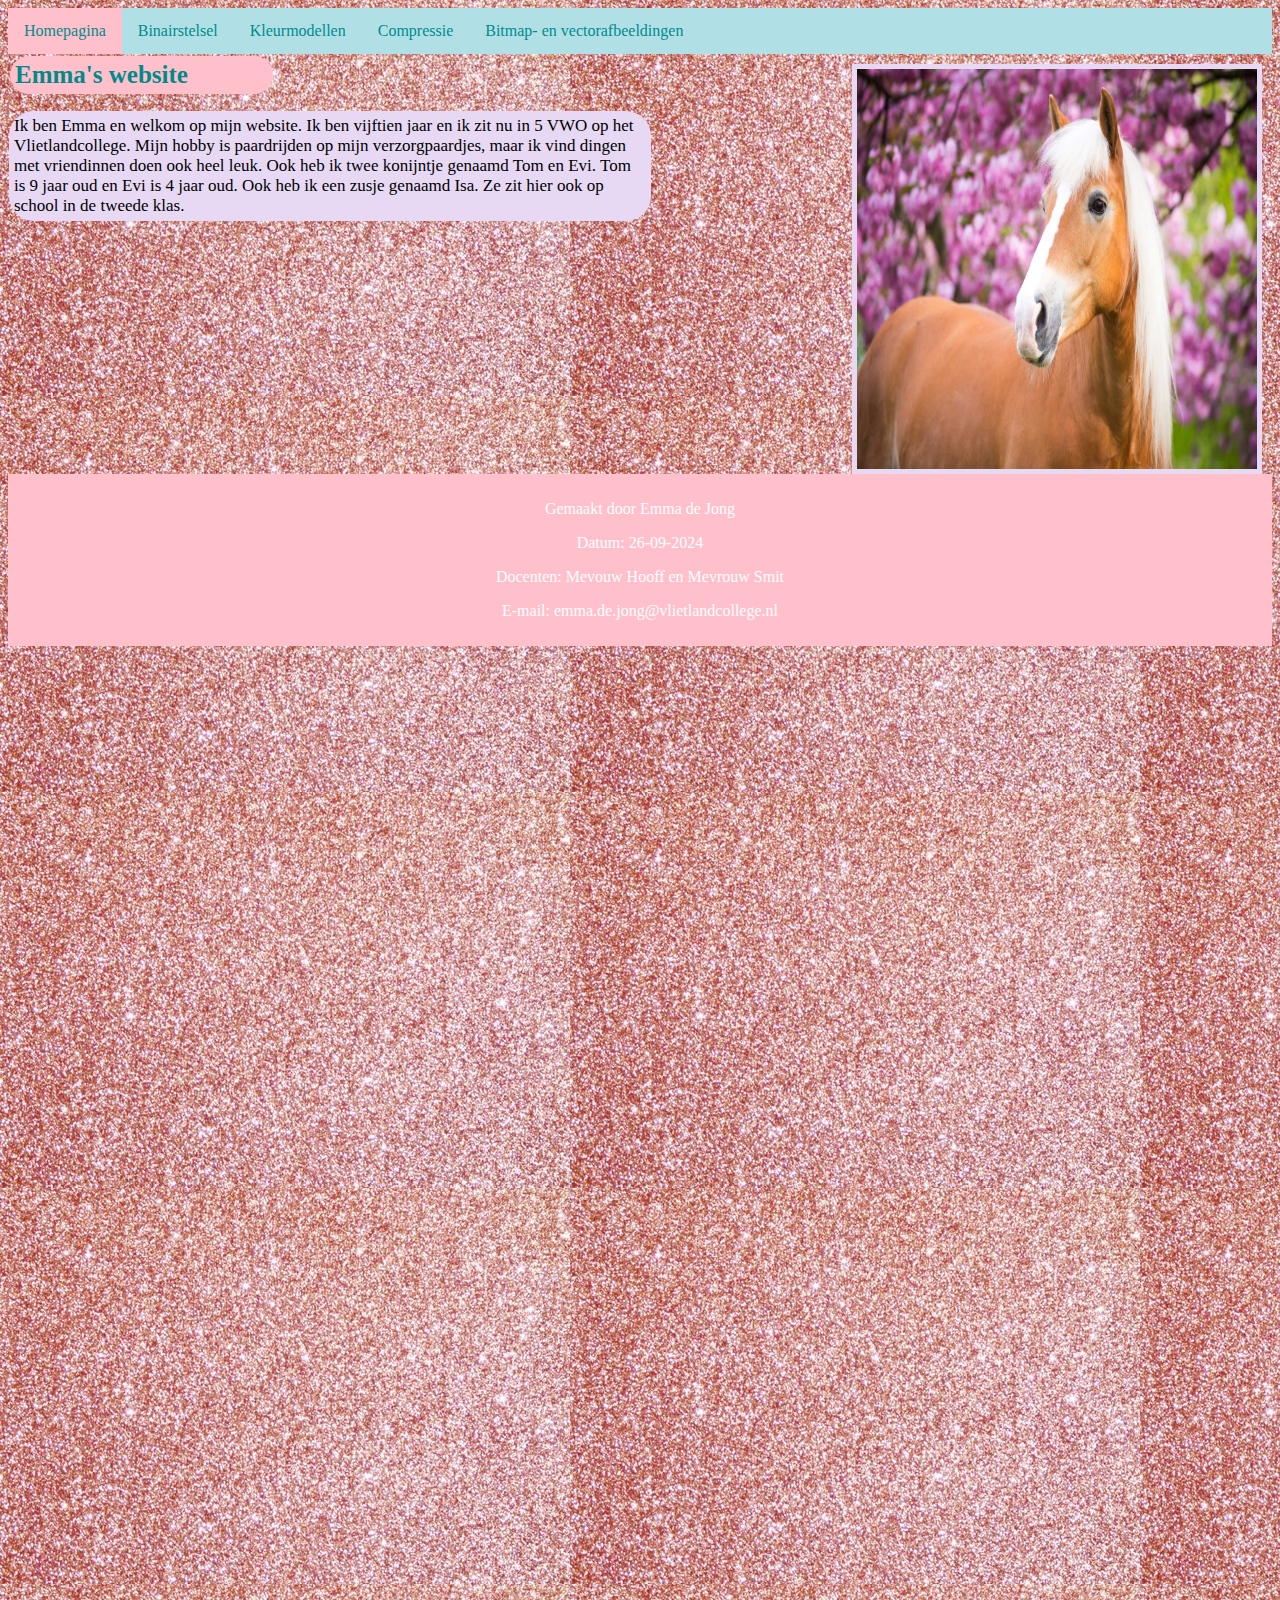
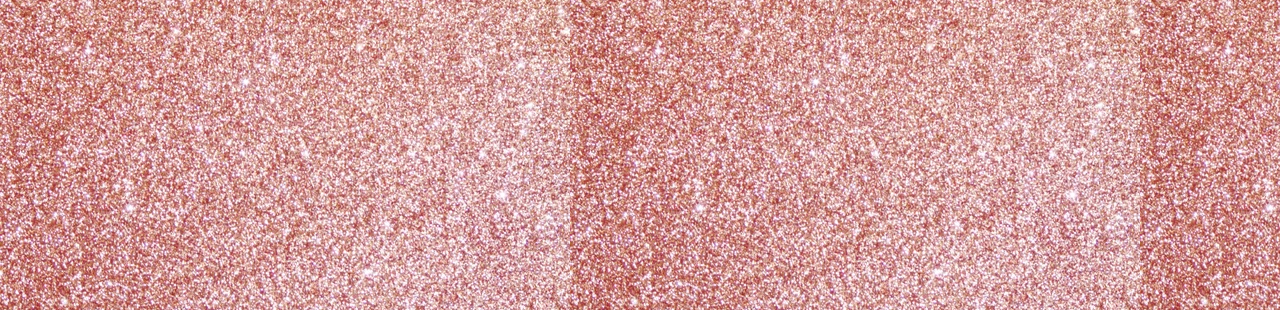
<file: index.html>
<!DOCTYPE html> <!--Dit is de homepagina van mijn website-->
<html>
<head>
    <title>Emma's website</title> <!--Dit is de titel van mijn website-->
    <link rel="stylesheet" href="opmaak.css"> <!--Dit is de link naar mijn css-->
</head>
<body> <!--Dit is de body van mijn website-->

    <ul> <!--Dit zijn de links naar mijn verschillende pagina's-->
        <li><a class="active" href="index.html">Homepagina</a> </li>
        <li><a href="html/binairstelsel.html">Binairstelsel</a> </li>
        <li><a href="html/kleurmodellen.html">Kleurmodellen</a> </li>
        <li><a href="html/compressie.html">Compressie</a> </li>
        <li><a href="html/Bitmap- en vectorafbeeldingen.html">Bitmap- en vectorafbeeldingen</a> </li>
    </ul>

    <img class="Paardje" src="Plaatjes/paard.jpg" alt="Afbeelding niet beschikbaar" width="400" height="400"> <!--Dit is het plaatje van een paard op mijn homepagina-->

    <h1 class="Kopjes">
        Emma's website
    </h1>

    <p class="Home"> <!--Dit is de tekst op mijn homepagina-->
        Ik ben Emma en welkom op mijn website. Ik ben vijftien jaar en ik zit nu in 5 VWO op het
        Vlietlandcollege. Mijn hobby is paardrijden op mijn verzorgpaardjes, maar ik vind dingen 
        met vriendinnen doen ook heel leuk. Ook heb ik twee konijntje genaamd Tom en Evi. Tom is 9 
        jaar oud en Evi is 4 jaar oud. Ook heb ik een zusje genaamd Isa. Ze zit hier ook op school in 
        de tweede klas. 
    </p>

    <div class="clearfix"></div>
  
  <div class="footer"> <!--Dit is de footer van mijn website-->
    <p>Gemaakt door Emma de Jong</p>
    <p>Datum: 26-09-2024</p>
    <p>Docenten: Mevouw Hooff en Mevrouw Smit</p>
    <p>E-mail: emma.de.jong@vlietlandcollege.nl</p>
  </div>

</body>   
</html>
</file>
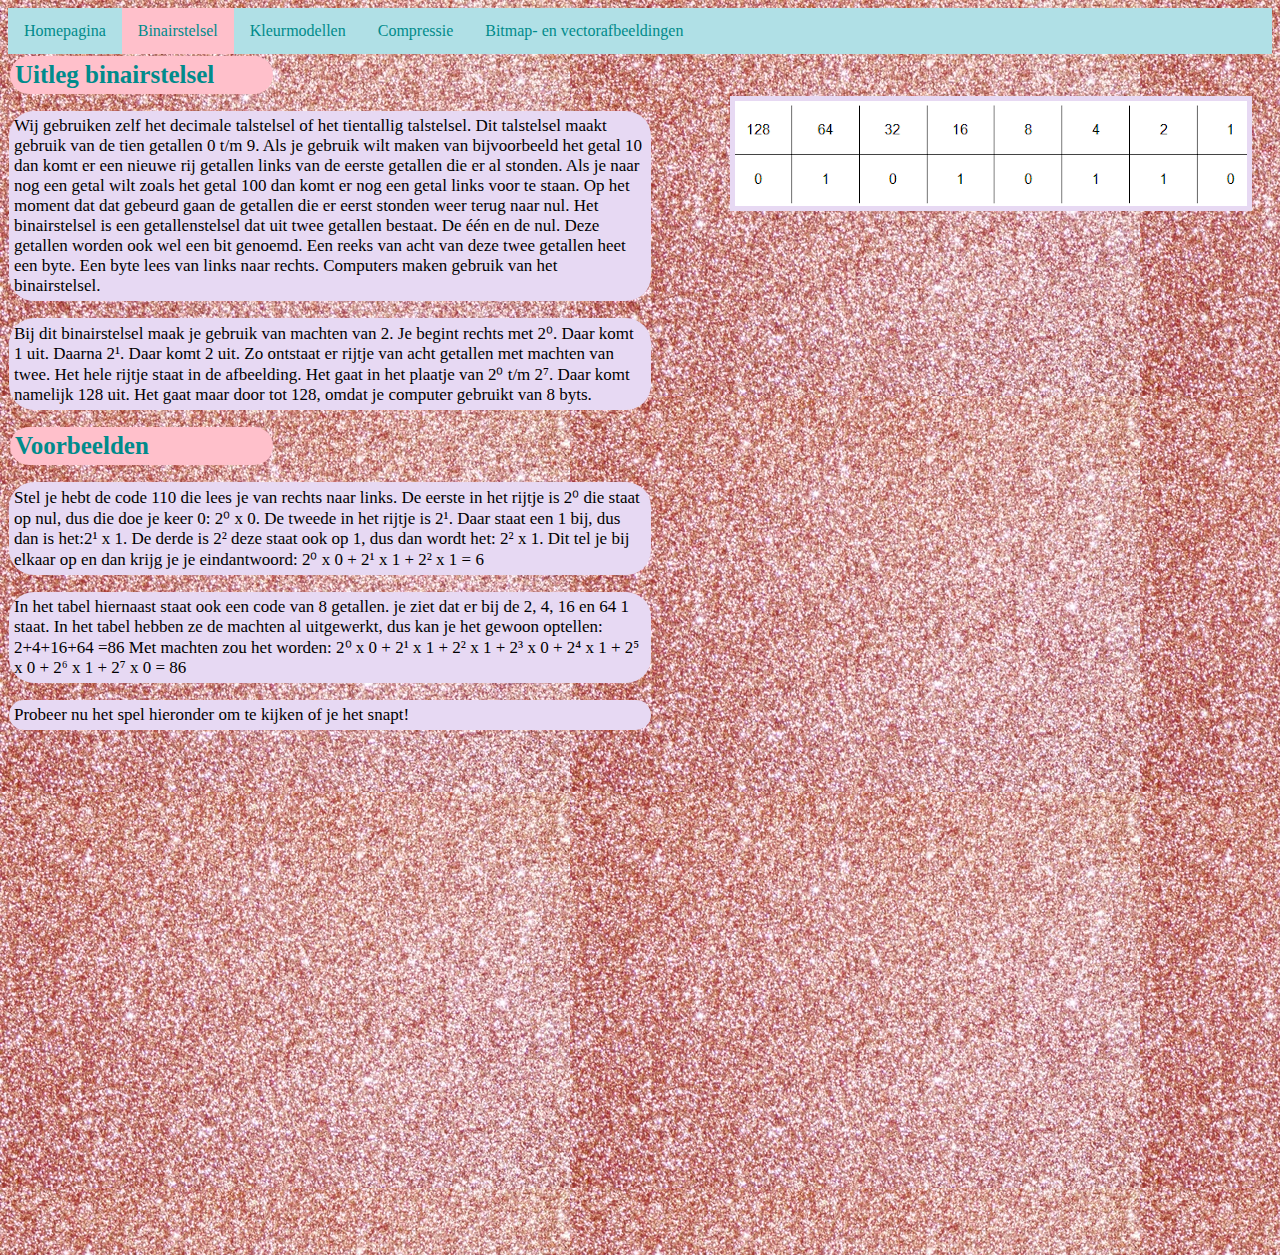
<file: binairstelsel.html>
<!DOCTYPE html> <!--Dit is de homepagina van mijn website-->
<html>
<head>
    <title>Emma's pagina</title>  <!--Dit is de titel van mijn website-->
    <link rel="stylesheet" href="opmaak.css"> <!--Dit is de link naar mijn css-->
</head>
<body> <!--Dit is de body van mijn website-->

    <ul> <!--Dit zijn de links naar mijn verschillende pagina's-->
      <li><a href="index.html">Homepagina</a> </li>
      <li><a class="active" href="binairstelsel.html">Binairstelsel</a> </li>
      <li><a href="kleurmodellen.html">Kleurmodellen</a> </li>
      <li><a href="compressie.html">Compressie</a> </li>
      <li><a href="Bitmap- en vectorafbeeldingen.html">Bitmap- en vectorafbeeldingen</a> </li>
  </ul>

  <h1 class="Kopjes">Uitleg binairstelsel</h1>
 
  <img class="Afbeeldingbinairstelsel" src="Binairstelsel.png" alt="Afbeelding niet beschikbaar" > <!--Dit is de afbeelding over het biairstelsel-->
  
  <p class="Binairstelsel1"> <!--Dit is de tekst met uitleg over het binairstelsel-->
   Wij gebruiken zelf het decimale talstelsel of het tientallig talstelsel. Dit talstelsel maakt
   gebruik van de tien getallen 0 t/m 9. Als je gebruik wilt maken van bijvoorbeeld het getal 10 
   dan komt er een nieuwe rij getallen links van de eerste getallen die er al stonden. Als je naar 
   nog een getal wilt zoals het getal 100 dan komt er nog een getal links voor te staan. Op het moment
   dat dat gebeurd gaan de getallen die er eerst stonden weer terug naar nul. 

   Het binairstelsel is een getallenstelsel dat uit twee getallen bestaat. De één en de nul.
   Deze getallen worden ook wel een bit genoemd. Een reeks van acht van deze twee getallen heet een 
   byte. Een byte lees van links naar rechts. Computers maken gebruik van het binairstelsel.
  </p>

  <p class="Binairstelsel3">
    Bij dit binairstelsel maak je gebruik van machten van 2. Je begint rechts met 2⁰. 
    Daar komt 1 uit. Daarna 2¹. Daar komt 2 uit. Zo ontstaat er rijtje van acht getallen
    met machten van twee. Het hele rijtje staat in de afbeelding. Het gaat in het plaatje van 2⁰ 
    t/m 2⁷. Daar komt namelijk 128 uit. Het gaat maar door tot 128, omdat je computer gebruikt van
    8 byts. 

  </p>

  <h1 class="Kopjes">Voorbeelden</h1>
  <p class="Binairstelsel4">
    Stel je hebt de code 110 die lees je van rechts naar links. De eerste in het rijtje
    is 2⁰ die staat op nul, dus die doe je keer 0: 2⁰ x 0. De tweede in het rijtje is 2¹. Daar staat 
    een 1 bij, dus dan is het:2¹ x 1. De derde is 2² deze staat ook op 1, dus dan wordt het: 
    2² x 1. Dit tel je bij elkaar op en dan krijg je je eindantwoord: 2⁰ x 0 + 2¹ x 1 + 2² x 1 = 6 
  </p>

  
  <p class="Binairstelsel5">
    In het tabel hiernaast staat ook een code van 8 getallen. je ziet dat er bij de 2, 4, 16 en 64 
    1 staat. In het tabel hebben ze de machten al uitgewerkt, dus kan je het gewoon optellen:
    2+4+16+64 =86
    Met machten zou het worden:
    2⁰ x 0 + 2¹ x 1 + 2² x 1 + 2³ x 0 + 2⁴ x 1 + 2⁵ x 0 + 2⁶ x 1 + 2⁷ x 0 = 86
  </p>
  

  <p class="Binairstelsel2">
    Probeer nu het spel hieronder om te kijken of je het snapt!
  </p>

  <iframe class="Spelletje" src="https://games.penjee.com/binary-bonanza/game.php" width="1000" height="500" frameborder="no" scrolling="no" ></iframe> <!--Dit is een spelletje-->

</body>   
</html>
</file>
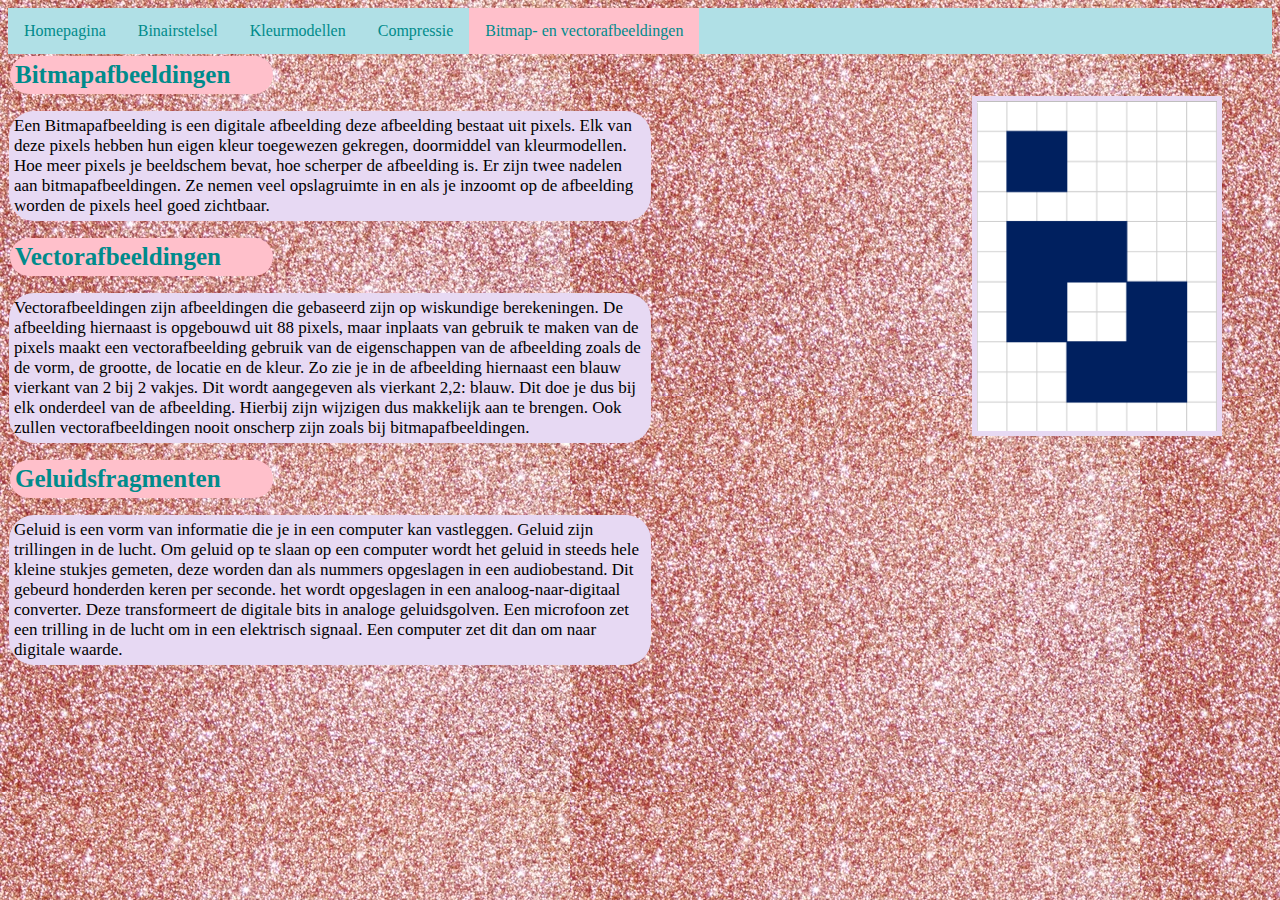
<file: Bitmap- en vectorafbeeldingen.html>
<!DOCTYPE html> <!--Dit is de homepagina van mijn website-->
<html>
<head>
    <title>Emma's pagina</title> <!--Dit is de titel van mijn website-->
    <link rel="stylesheet" href="opmaak.css"> <!--Dit is de link naar mijn css-->
</head>
<body> <!--Dit is de body van mijn website-->

    <ul> <!--Dit zijn de links naar mijn verschillende pagina's-->
      <li><a href="index.html">Homepagina</a> </li>
      <li><a href="binairstelsel.html">Binairstelsel</a> </li>
      <li><a href="kleurmodellen.html">Kleurmodellen</a> </li>
      <li><a href="compressie.html">Compressie</a> </li>
      <li><a class="active" href="Bitmap- en vectorafbeeldingen.html">Bitmap- en vectorafbeeldingen</a> </li>
  </ul>

  <h1 class="Kopjes">
    Bitmapafbeeldingen
  </h1>

  <img class="Vectorafbeelding" src="Vectortjes.png" alt="Afbeelding niet beschikbaar" > <!--Dit is de afbeelding over vectorafbeeldingen-->
  

  <p class="Bitmapjes"> <!--Dit is de tekst over Bitmap en Vectorafbeeldingen-->
    Een Bitmapafbeelding is een digitale afbeelding deze afbeelding bestaat uit pixels. Elk van deze 
    pixels hebben hun eigen kleur toegewezen gekregen, doormiddel van kleurmodellen. Hoe meer pixels 
    je beeldschem bevat, hoe scherper de afbeelding is. Er zijn twee nadelen aan bitmapafbeeldingen.
    Ze nemen veel opslagruimte in en als je inzoomt op de afbeelding worden de pixels heel goed 
    zichtbaar.
  </p>

  <h1 class="Kopjes">
    Vectorafbeeldingen
  </h1>

  <p class="Bitmapjes2">
    Vectorafbeeldingen zijn afbeeldingen die gebaseerd zijn op wiskundige berekeningen. De afbeelding
    hiernaast is opgebouwd uit 88 pixels, maar inplaats van gebruik te maken van de pixels maakt
    een vectorafbeelding gebruik van de eigenschappen van de afbeelding zoals de de vorm, de grootte,
    de locatie en de kleur. Zo zie je in de afbeelding hiernaast een blauw vierkant van 2 bij 2 
    vakjes. Dit wordt aangegeven als vierkant 2,2: blauw. Dit doe je dus bij elk onderdeel van de 
    afbeelding. Hierbij zijn wijzigen dus makkelijk aan te brengen. Ook zullen vectorafbeeldingen 
    nooit onscherp zijn zoals bij bitmapafbeeldingen. 
  </p>

  <h1 class="Kopjes">
    Geluidsfragmenten
  </h1>

  <p class="Bitmapjes3">
    Geluid is een vorm van informatie die je in een computer kan vastleggen. Geluid zijn trillingen
    in de lucht. Om geluid op te slaan op een computer wordt het geluid in steeds hele kleine stukjes 
    gemeten, deze worden dan als nummers opgeslagen in een audiobestand. Dit gebeurd honderden keren 
    per seconde. het wordt opgeslagen in een analoog-naar-digitaal converter. Deze transformeert de 
    digitale bits in analoge geluidsgolven. Een microfoon zet een trilling in de lucht om in een 
    elektrisch signaal. Een computer zet dit dan om naar digitale waarde. 
  </p>

  </body

</body>   
</html>
</file>
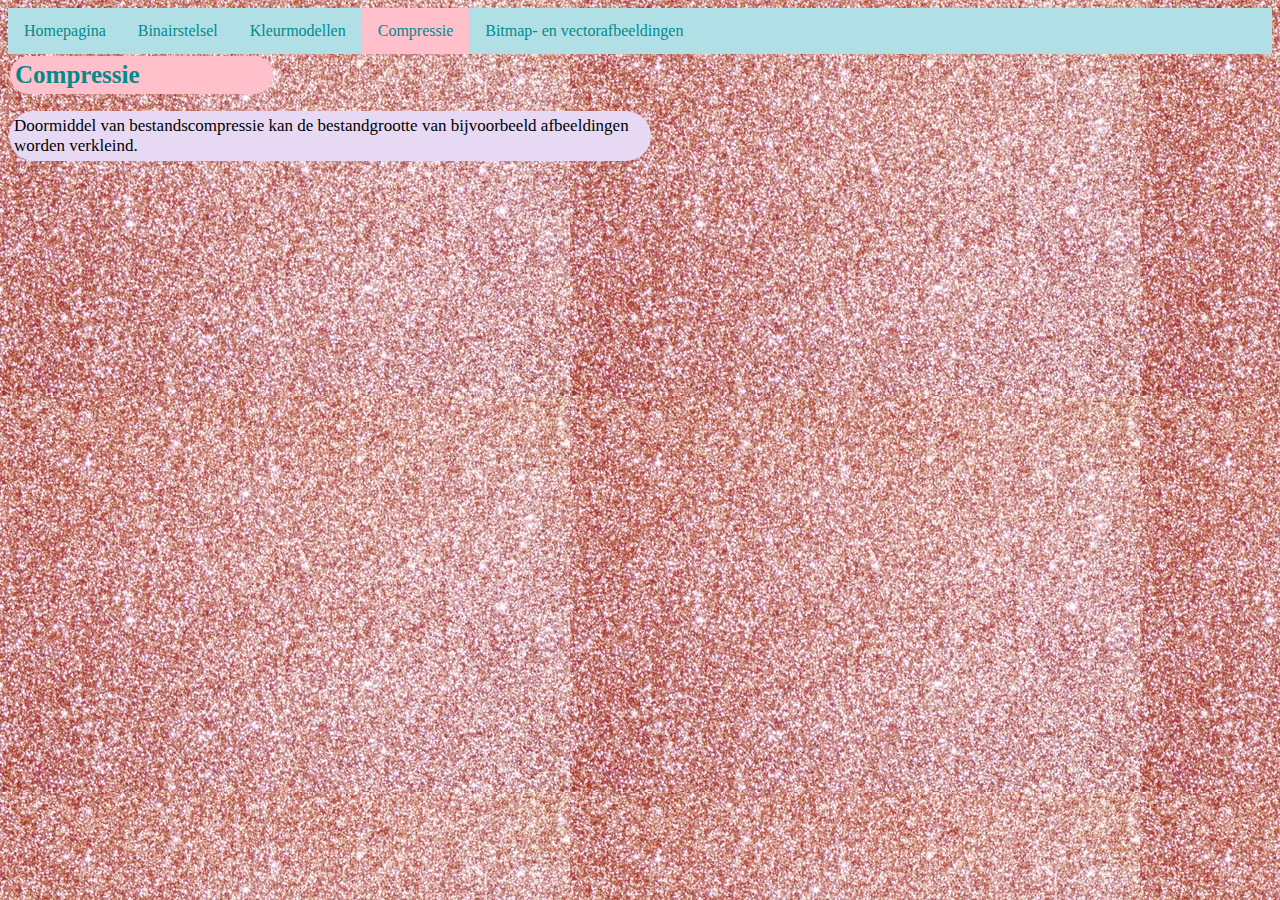
<file: compressie.html>
<!DOCTYPE html> <!--Dit is de homepagina van mijn website-->
<html>
<head>
    <title>Emma's pagina</title> <!--Dit is de titel van mijn website-->
    <link rel="stylesheet" href="opmaak.css"> <!--Dit is de link naar mijn css-->
</head>
<body> <!--Dit is de body van mijn website-->
 
    <ul> <!--Dit zijn de links naar mijn verschillende pagina's-->
      <li><a href="index.html">Homepagina</a> </li>
      <li><a href="binairstelsel.html">Binairstelsel</a> </li>
      <li><a href="kleurmodellen.html">Kleurmodellen</a> </li>
      <li><a class="active" href="compressie.html">Compressie</a> </li>
      <li><a href="Bitmap- en vectorafbeeldingen.html">Bitmap- en vectorafbeeldingen</a> </li>
  </ul>

  <h1 class="Kopjes">
    Compressie
  </h1>
  
  <p Class="Compressie"> <!--Dit is de tekst over compressie-->
    Doormiddel van bestandscompressie kan de bestandgrootte van bijvoorbeeld afbeeldingen worden 
    verkleind. 
  </p>

</body>   
</html>
</file>
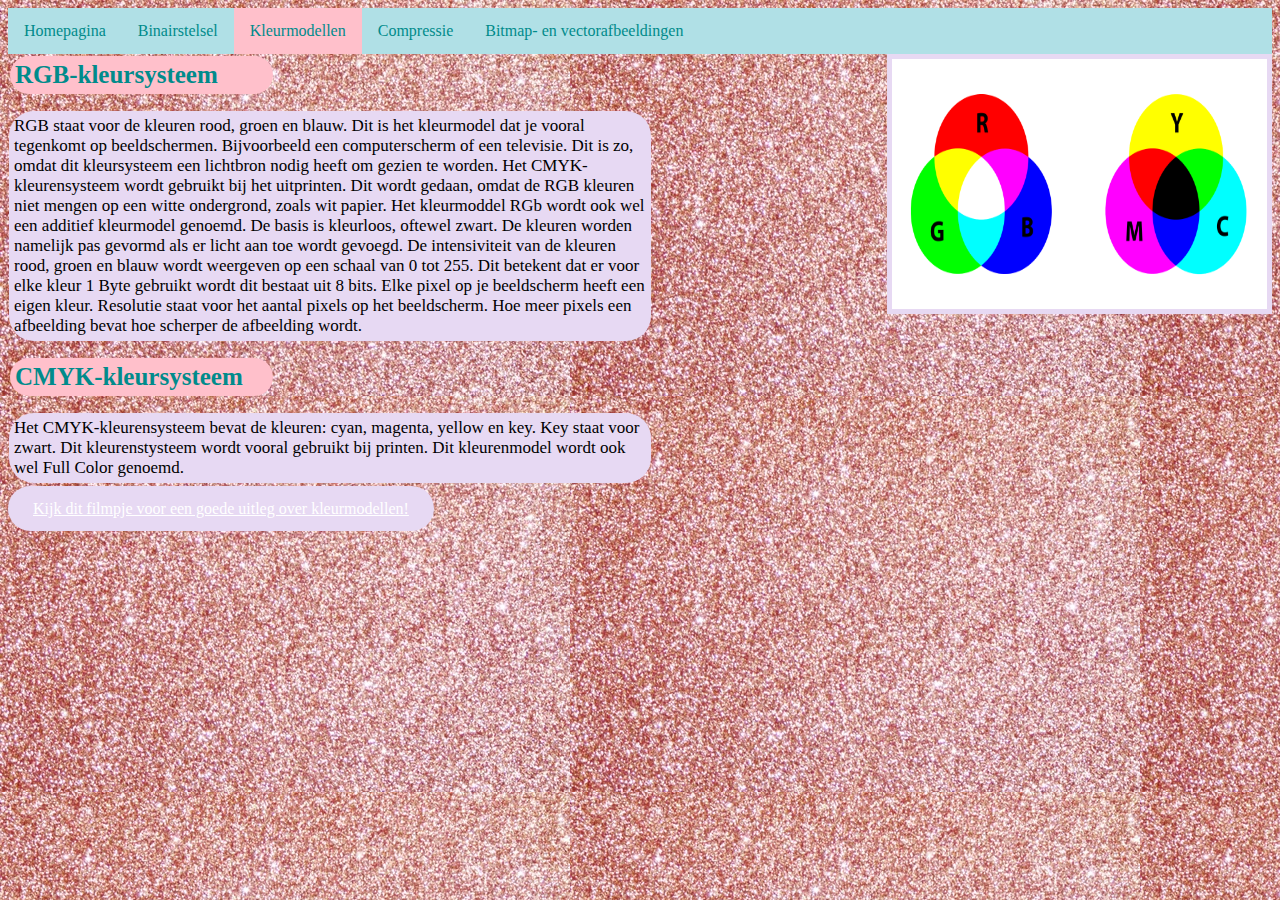
<file: kleurmodellen.html>
<!DOCTYPE html> <!--Dit is de homepagina van mijn website-->
<html>
<head>
    <title>Emma's pagina</title> <!--Dit is de titel van mijn website-->
    <link rel="stylesheet" href="opmaak.css"> <!--Dit is de link naar mijn css-->
</head>
<body> <!--Dit is de body van mijn website-->

    <ul> <!--Dit zijn de links naar mijn verschillende pagina's-->
      <li><a href="index.html">Homepagina</a> </li>
      <li><a href="binairstelsel.html">Binairstelsel</a> </li>
      <li><a class="active" href="kleurmodellen.html">Kleurmodellen</a> </li>
      <li><a href="compressie.html">Compressie</a> </li>
      <li><a href="Bitmap- en vectorafbeeldingen.html">Bitmap- en vectorafbeeldingen</a> </li>
  </ul>


  <img class="Kleurtjes" src="Kleurmodellen.png" alt="afbeelding niet beschikbaar" width="375" height="250"> <!--Dit is het plaatje met de kleurmodellen-->

  <h1 class="Kopjes">RGB-kleursysteem</h1>
  <p class="Kleurmodellen"> <!--Dit is de tekst met uitleg over kleurmodellen-->
  RGB staat voor de kleuren rood, groen en blauw. Dit is het kleurmodel dat je vooral tegenkomt op
  beeldschermen. Bijvoorbeeld een computerscherm of een televisie. Dit is zo, omdat dit kleursysteem
  een lichtbron nodig heeft om gezien te worden. Het CMYK-kleurensysteem wordt gebruikt bij het 
  uitprinten. Dit wordt gedaan, omdat de RGB kleuren niet mengen op een witte ondergrond, zoals 
  wit papier. 
  Het kleurmoddel RGb wordt ook wel een additief kleurmodel genoemd. De basis is kleurloos, oftewel zwart.
  De kleuren worden namelijk pas gevormd als er licht aan toe wordt gevoegd.  
  De intensiviteit van de kleuren rood, groen en blauw wordt weergeven op een schaal van 0 tot 255. 
  Dit betekent dat er voor elke kleur 1 Byte gebruikt wordt dit bestaat uit 8 bits. Elke pixel op 
  je beeldscherm heeft een eigen kleur. Resolutie staat voor het aantal pixels op het beeldscherm. 
  Hoe meer pixels een afbeelding bevat hoe scherper de afbeelding wordt. 
  </p>

  <h1 class="Kopjes">CMYK-kleursysteem</h1>
  
  <p class="kleurmodellen2">
    Het CMYK-kleurensysteem bevat de kleuren: cyan, magenta, yellow en key. Key staat voor zwart.
    Dit kleurenstysteem wordt vooral gebruikt bij printen. Dit kleurenmodel wordt ook wel Full Color 
    genoemd. 
  </p>

  <a class="Link"
  href="https://www.youtube.com/watch?v=cKaRxd6tdHY" target="_blank"> Kijk dit filmpje voor een goede uitleg
    over kleurmodellen!
  </a> <!--Dit is een link-->

 

</body>   
</html>
</file>
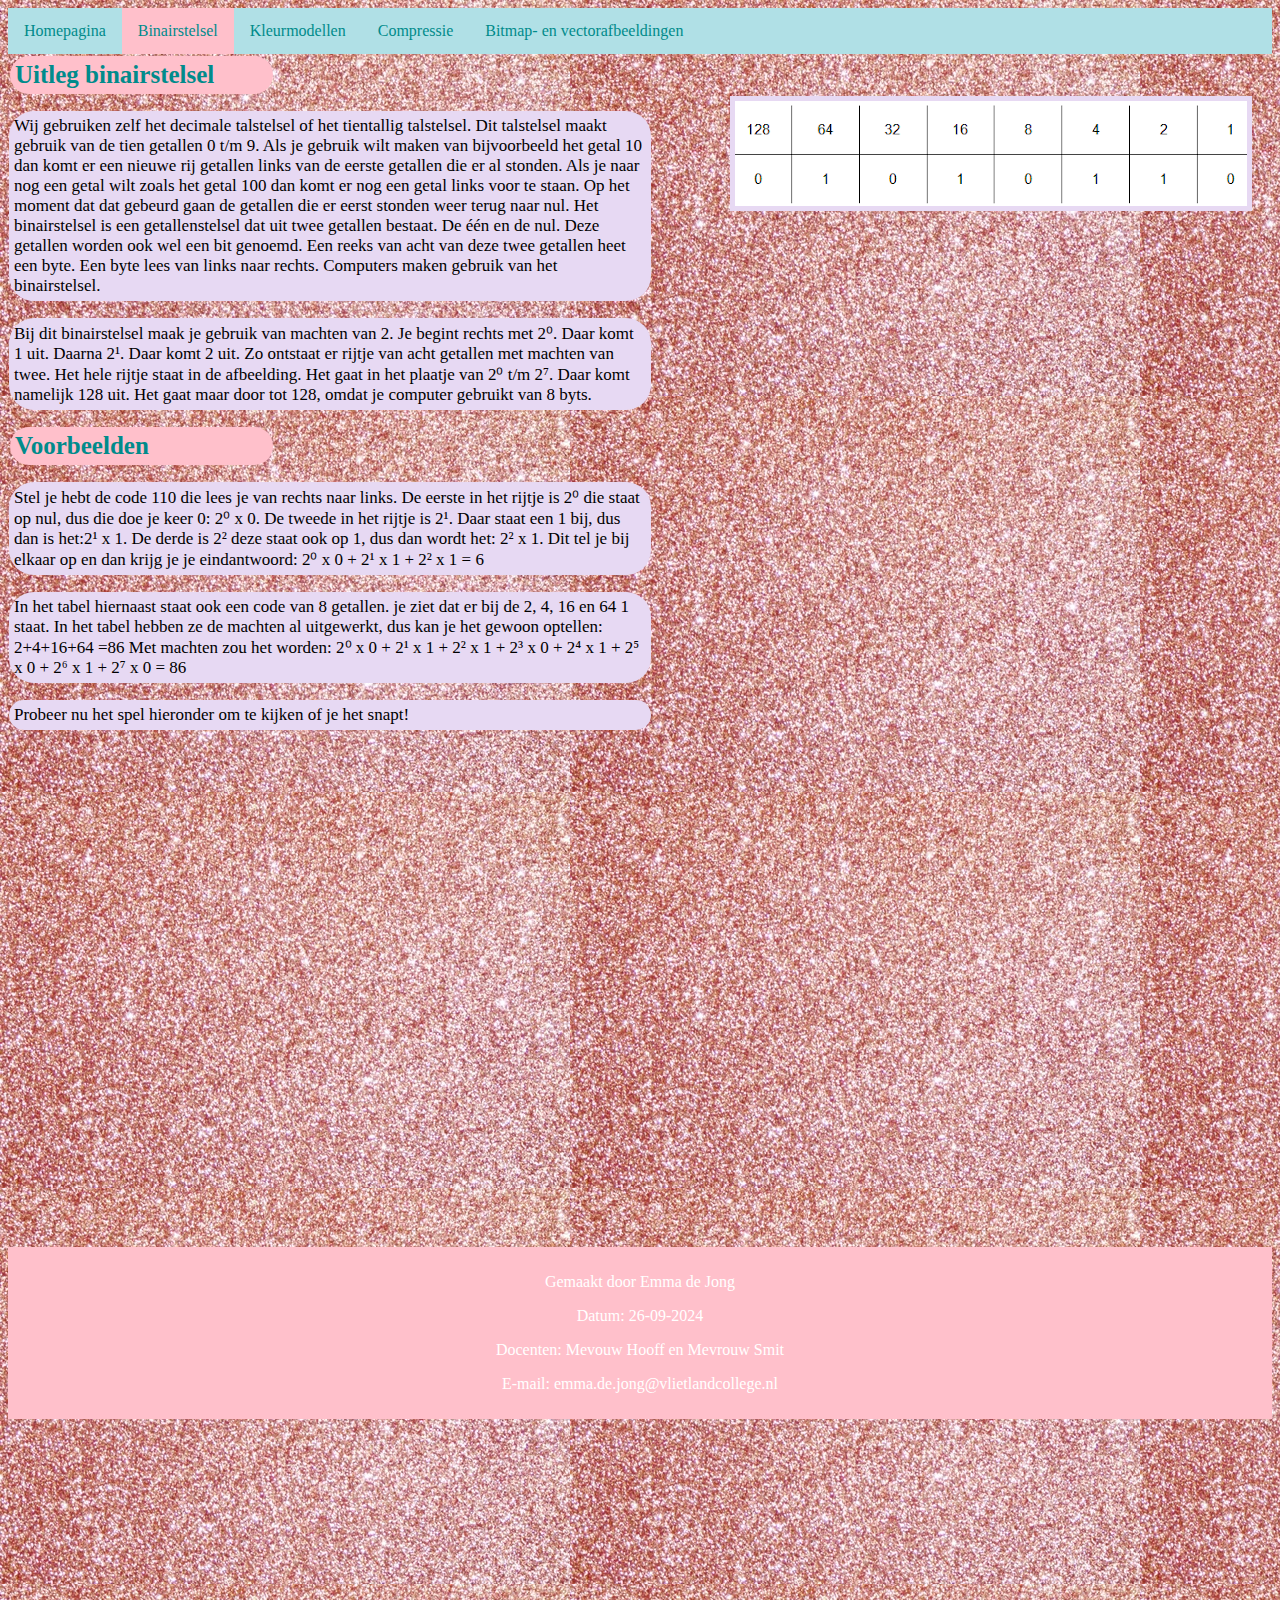
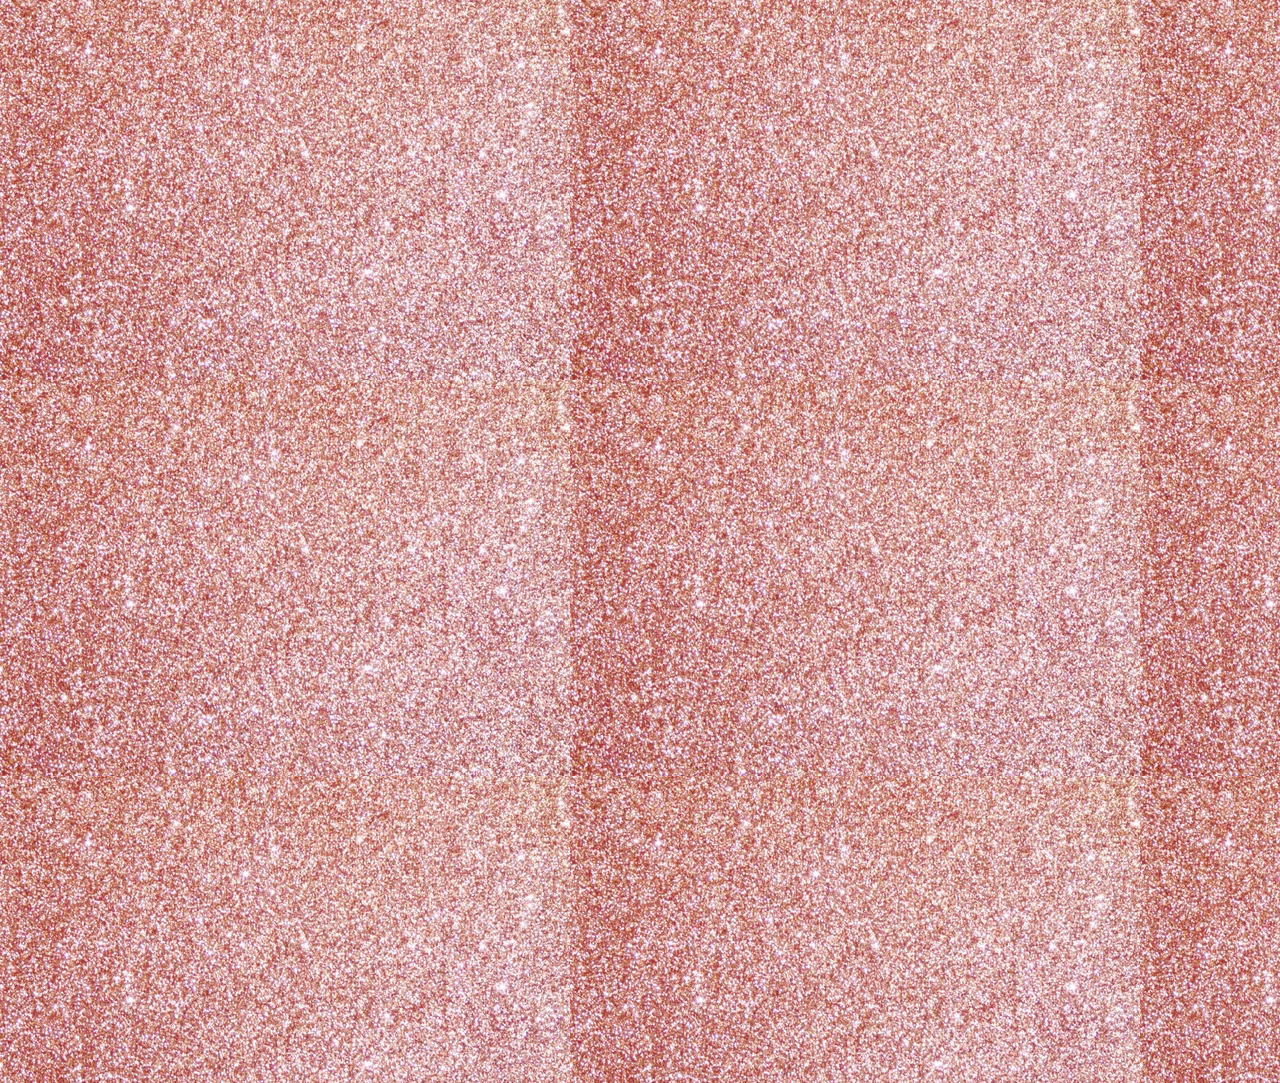
<file: html/binairstelsel.html>
<!DOCTYPE html> <!--Dit is de homepagina van mijn website-->
<html>
<head>
    <title>Emma's pagina</title>  <!--Dit is de titel van mijn website-->
    <link rel="stylesheet" href="../opmaak.css"> <!--Dit is de link naar mijn css-->
</head>
<body> <!--Dit is de body van mijn website-->

    <ul> <!--Dit zijn de links naar mijn verschillende pagina's-->
      <li><a href="../index.html">Homepagina</a> </li>
      <li><a class="active" href="binairstelsel.html">Binairstelsel</a> </li>
      <li><a href="kleurmodellen.html">Kleurmodellen</a> </li>
      <li><a href="compressie.html">Compressie</a> </li>
      <li><a href="Bitmap- en vectorafbeeldingen.html">Bitmap- en vectorafbeeldingen</a> </li>
  </ul>

  <h1 class="Kopjes">Uitleg binairstelsel</h1>
 
  <img class="Afbeeldingbinairstelsel" src="../Plaatjes/Binairstelsel.png" alt="Afbeelding niet beschikbaar" > <!--Dit is de afbeelding over het biairstelsel-->
  
  <p class="Binairstelsel1"> <!--Dit is de tekst met uitleg over het binairstelsel-->
   Wij gebruiken zelf het decimale talstelsel of het tientallig talstelsel. Dit talstelsel maakt
   gebruik van de tien getallen 0 t/m 9. Als je gebruik wilt maken van bijvoorbeeld het getal 10 
   dan komt er een nieuwe rij getallen links van de eerste getallen die er al stonden. Als je naar 
   nog een getal wilt zoals het getal 100 dan komt er nog een getal links voor te staan. Op het moment
   dat dat gebeurd gaan de getallen die er eerst stonden weer terug naar nul. 

   Het binairstelsel is een getallenstelsel dat uit twee getallen bestaat. De één en de nul.
   Deze getallen worden ook wel een bit genoemd. Een reeks van acht van deze twee getallen heet een 
   byte. Een byte lees van links naar rechts. Computers maken gebruik van het binairstelsel.
  </p>

  <p class="Binairstelsel3">
    Bij dit binairstelsel maak je gebruik van machten van 2. Je begint rechts met 2⁰. 
    Daar komt 1 uit. Daarna 2¹. Daar komt 2 uit. Zo ontstaat er rijtje van acht getallen
    met machten van twee. Het hele rijtje staat in de afbeelding. Het gaat in het plaatje van 2⁰ 
    t/m 2⁷. Daar komt namelijk 128 uit. Het gaat maar door tot 128, omdat je computer gebruikt van
    8 byts. 

  </p>

  <h1 class="Kopjes">Voorbeelden</h1>
  <p class="Binairstelsel4">
    Stel je hebt de code 110 die lees je van rechts naar links. De eerste in het rijtje
    is 2⁰ die staat op nul, dus die doe je keer 0: 2⁰ x 0. De tweede in het rijtje is 2¹. Daar staat 
    een 1 bij, dus dan is het:2¹ x 1. De derde is 2² deze staat ook op 1, dus dan wordt het: 
    2² x 1. Dit tel je bij elkaar op en dan krijg je je eindantwoord: 2⁰ x 0 + 2¹ x 1 + 2² x 1 = 6 
  </p>

  
  <p class="Binairstelsel5">
    In het tabel hiernaast staat ook een code van 8 getallen. je ziet dat er bij de 2, 4, 16 en 64 
    1 staat. In het tabel hebben ze de machten al uitgewerkt, dus kan je het gewoon optellen:
    2+4+16+64 =86
    Met machten zou het worden:
    2⁰ x 0 + 2¹ x 1 + 2² x 1 + 2³ x 0 + 2⁴ x 1 + 2⁵ x 0 + 2⁶ x 1 + 2⁷ x 0 = 86
  </p>
  

  <p class="Binairstelsel2">
    Probeer nu het spel hieronder om te kijken of je het snapt!
  </p>

  <iframe class="Spelletje" src="https://games.penjee.com/binary-bonanza/game.php" width="1000" height="500" frameborder="no" scrolling="no" ></iframe> <!--Dit is een spelletje-->
 
  <div class="clearfix"></div>
  
  <div class="footer"> <!--Dit is de footer van mijn website-->
    <p>Gemaakt door Emma de Jong</p>
    <p>Datum: 26-09-2024</p>
    <p>Docenten: Mevouw Hooff en Mevrouw Smit</p>
    <p>E-mail: emma.de.jong@vlietlandcollege.nl</p>
  </div>


</body>   
</html>
</file>
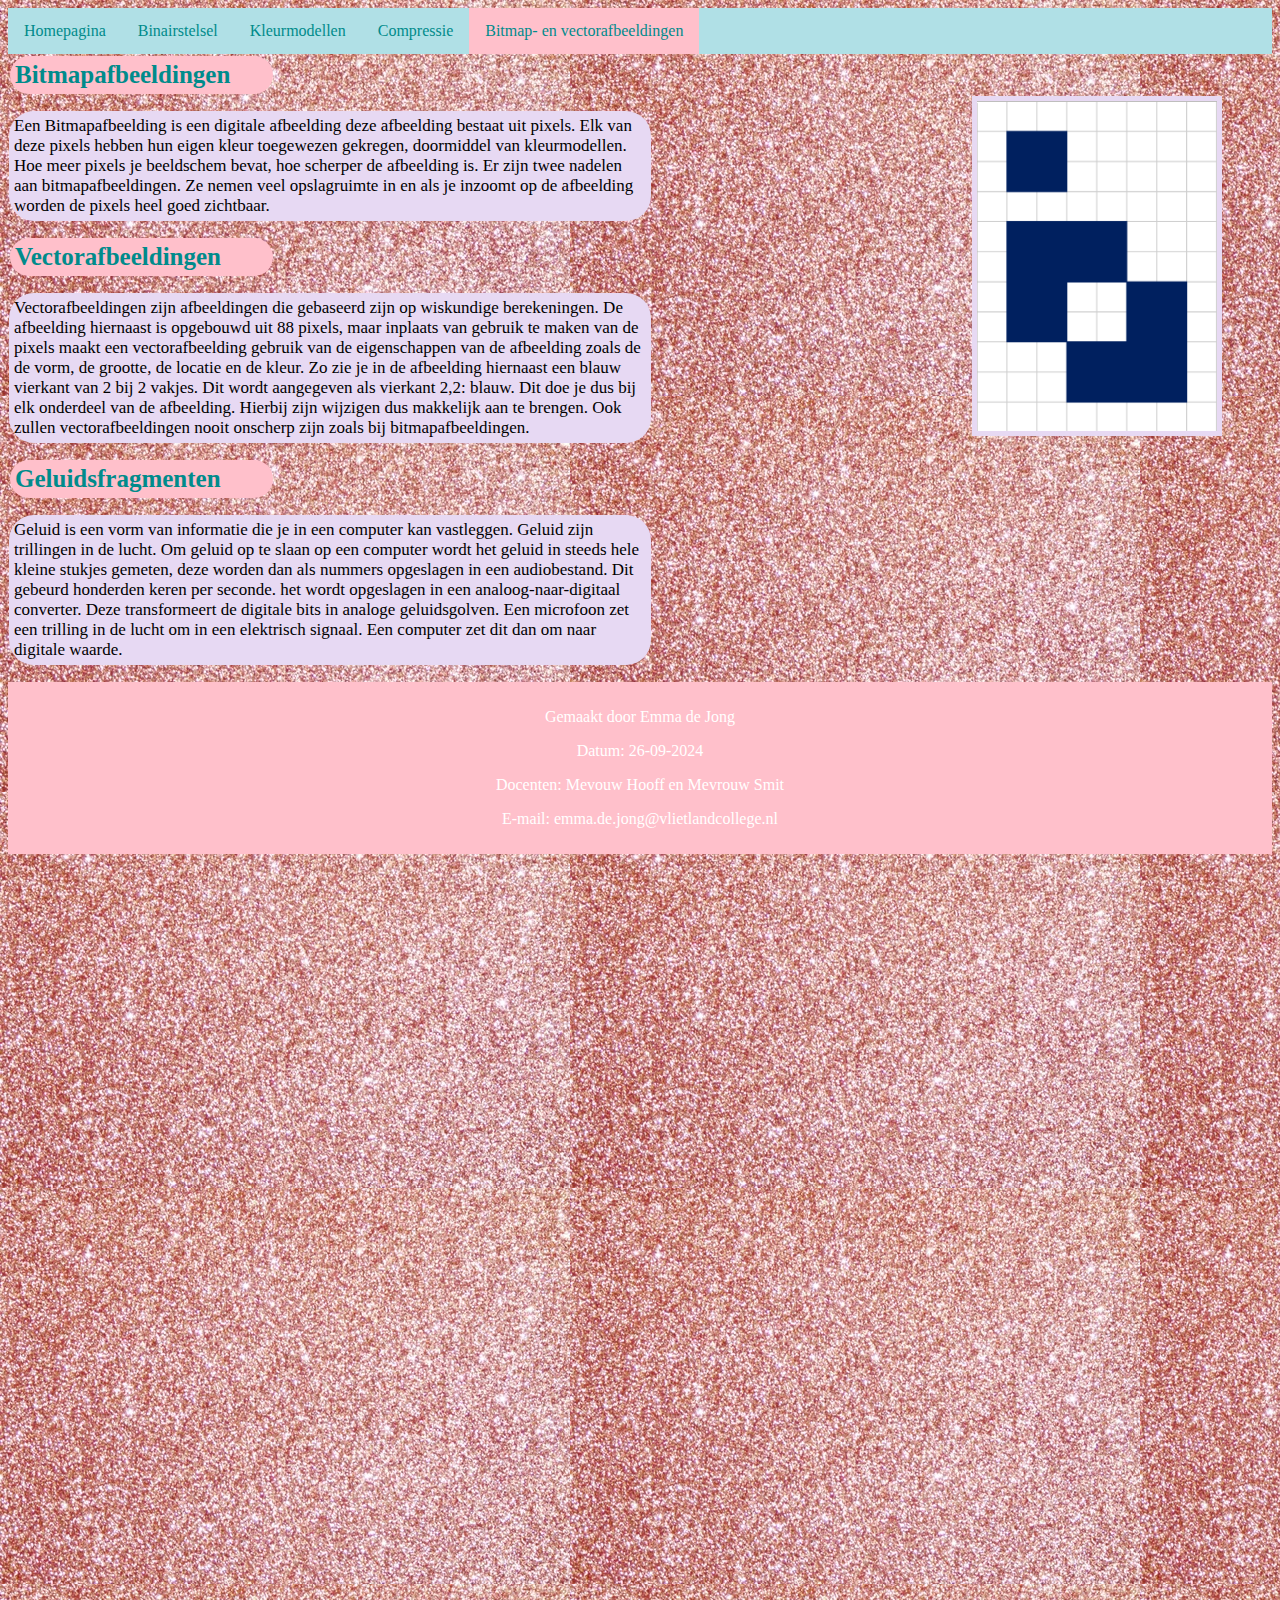
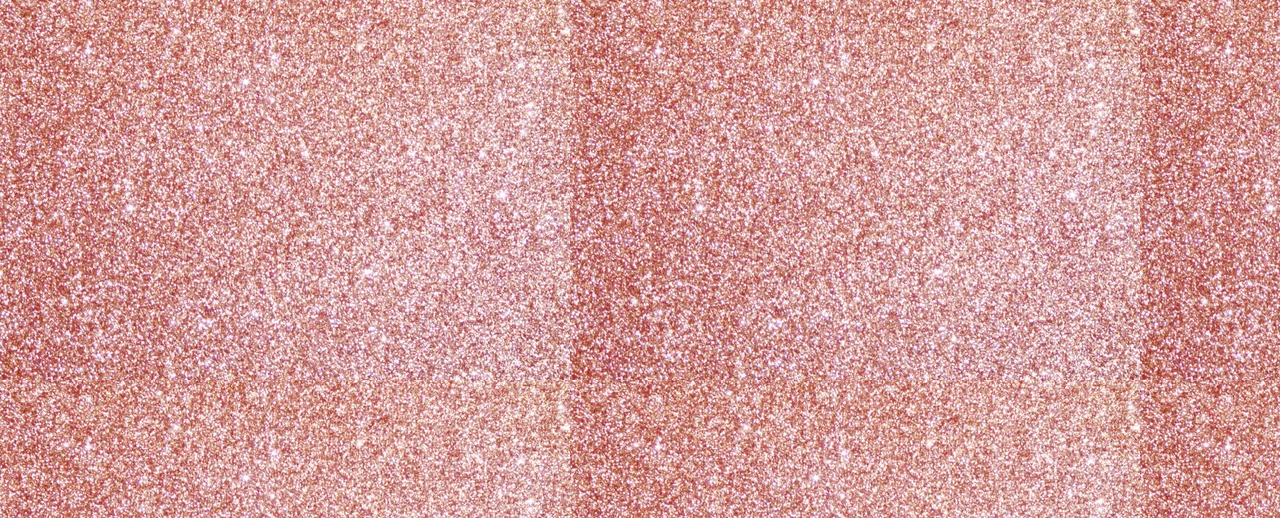
<file: html/Bitmap- en vectorafbeeldingen.html>
<!DOCTYPE html> <!--Dit is de homepagina van mijn website-->
<html>
<head>
    <title>Emma's pagina</title> <!--Dit is de titel van mijn website-->
    <link rel="stylesheet" href="../opmaak.css"> <!--Dit is de link naar mijn css-->
</head>
<body> <!--Dit is de body van mijn website-->

    <ul> <!--Dit zijn de links naar mijn verschillende pagina's-->
      <li><a href="../index.html">Homepagina</a> </li>
      <li><a href="binairstelsel.html">Binairstelsel</a> </li>
      <li><a href="kleurmodellen.html">Kleurmodellen</a> </li>
      <li><a href="compressie.html">Compressie</a> </li>
      <li><a class="active" href="Bitmap- en vectorafbeeldingen.html">Bitmap- en vectorafbeeldingen</a> </li>
  </ul>

  <h1 class="Kopjes">
    Bitmapafbeeldingen
  </h1>

  <img class="Vectorafbeelding" src="../Plaatjes/Vectortjes.png" alt="Afbeelding niet beschikbaar" > <!--Dit is de afbeelding over vectorafbeeldingen-->
  

  <p class="Bitmapjes"> <!--Dit is de tekst over Bitmap en Vectorafbeeldingen-->
    Een Bitmapafbeelding is een digitale afbeelding deze afbeelding bestaat uit pixels. Elk van deze 
    pixels hebben hun eigen kleur toegewezen gekregen, doormiddel van kleurmodellen. Hoe meer pixels 
    je beeldschem bevat, hoe scherper de afbeelding is. Er zijn twee nadelen aan bitmapafbeeldingen.
    Ze nemen veel opslagruimte in en als je inzoomt op de afbeelding worden de pixels heel goed 
    zichtbaar.
  </p>

  <h1 class="Kopjes">
    Vectorafbeeldingen
  </h1>

  <p class="Bitmapjes2"> <!--Dit is de tekst over Bitmap en Vectorafbeeldingen-->
    Vectorafbeeldingen zijn afbeeldingen die gebaseerd zijn op wiskundige berekeningen. De afbeelding
    hiernaast is opgebouwd uit 88 pixels, maar inplaats van gebruik te maken van de pixels maakt
    een vectorafbeelding gebruik van de eigenschappen van de afbeelding zoals de de vorm, de grootte,
    de locatie en de kleur. Zo zie je in de afbeelding hiernaast een blauw vierkant van 2 bij 2 
    vakjes. Dit wordt aangegeven als vierkant 2,2: blauw. Dit doe je dus bij elk onderdeel van de 
    afbeelding. Hierbij zijn wijzigen dus makkelijk aan te brengen. Ook zullen vectorafbeeldingen 
    nooit onscherp zijn zoals bij bitmapafbeeldingen. 
  </p>

  <h1 class="Kopjes">
    Geluidsfragmenten
  </h1>

  <p class="Bitmapjes3"> <!--Dit is de tekst over Bitmap en Vectorafbeeldingen-->
    Geluid is een vorm van informatie die je in een computer kan vastleggen. Geluid zijn trillingen
    in de lucht. Om geluid op te slaan op een computer wordt het geluid in steeds hele kleine stukjes 
    gemeten, deze worden dan als nummers opgeslagen in een audiobestand. Dit gebeurd honderden keren 
    per seconde. het wordt opgeslagen in een analoog-naar-digitaal converter. Deze transformeert de 
    digitale bits in analoge geluidsgolven. Een microfoon zet een trilling in de lucht om in een 
    elektrisch signaal. Een computer zet dit dan om naar digitale waarde. 
  </p>

  <div class="clearfix"></div>
  
  <div class="footer"> <!--Dit is de footer van mijn website-->
    <p>Gemaakt door Emma de Jong</p>
    <p>Datum: 26-09-2024</p>
    <p>Docenten: Mevouw Hooff en Mevrouw Smit</p>
    <p>E-mail: emma.de.jong@vlietlandcollege.nl</p>
  </div>

</body>   
</html>
</file>
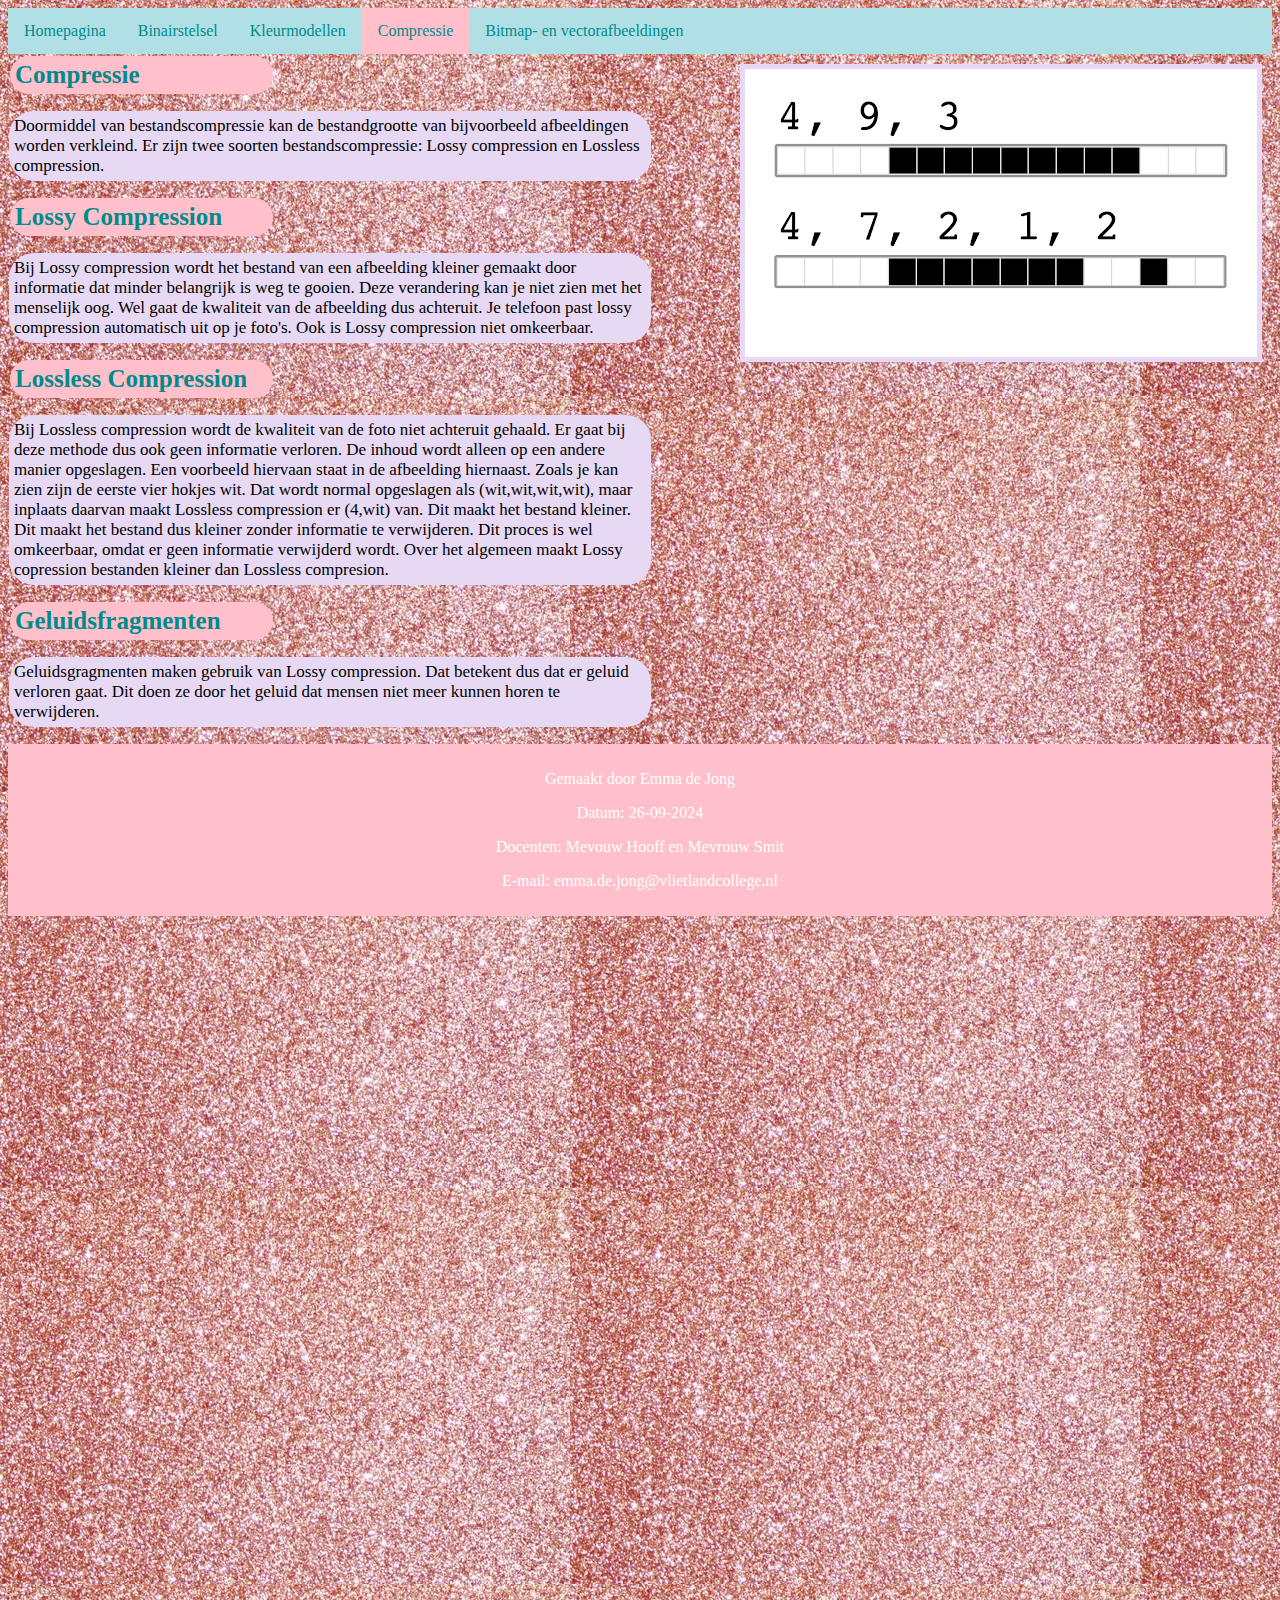
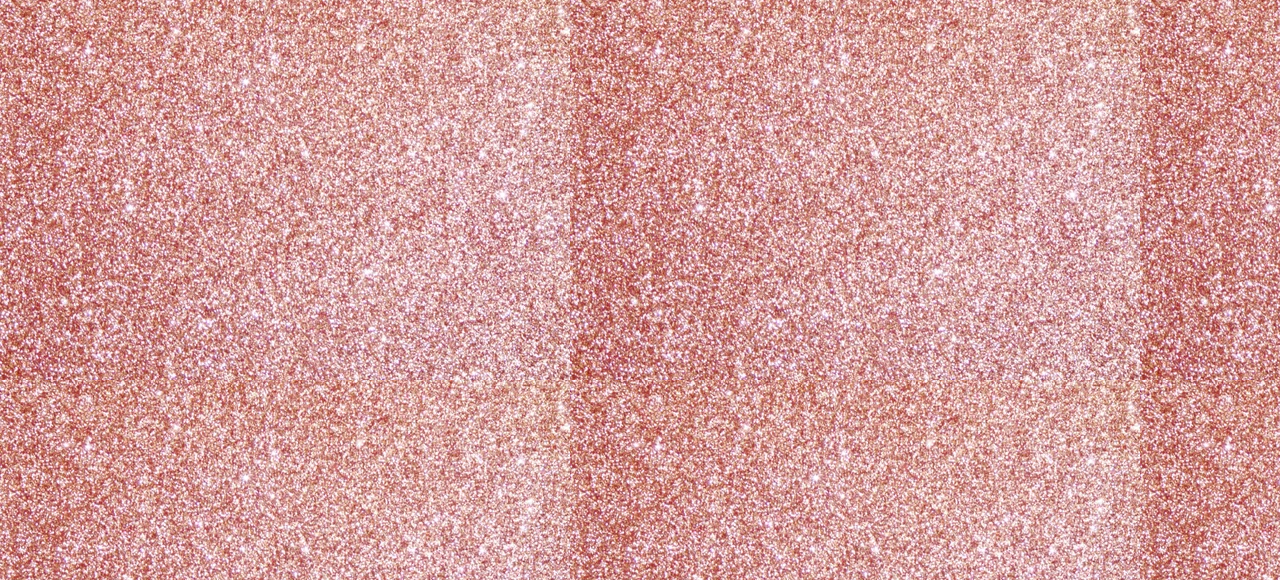
<file: html/compressie.html>
<!DOCTYPE html> <!--Dit is de homepagina van mijn website-->
<html>
<head>
    <title>Emma's pagina</title> <!--Dit is de titel van mijn website-->
    <link rel="stylesheet" href="../opmaak.css"> <!--Dit is de link naar mijn css-->
</head>
<body> <!--Dit is de body van mijn website-->
 
    <ul> <!--Dit zijn de links naar mijn verschillende pagina's-->
      <li><a href="../index.html">Homepagina</a> </li>
      <li><a href="binairstelsel.html">Binairstelsel</a> </li>
      <li><a href="kleurmodellen.html">Kleurmodellen</a> </li>
      <li><a class="active" href="compressie.html">Compressie</a> </li>
      <li><a href="Bitmap- en vectorafbeeldingen.html">Bitmap- en vectorafbeeldingen</a> </li>
  </ul>

  <img class="Plaatjecompressie" src="../Plaatjes/Compressie.png" alt="afbeelding niet beschikbaar"> <!--Dit is de afbeelding over compressie-->

  <h1 class="Kopjes">
    Compressie
  </h1>
  
  <p Class="Compressie"> <!--Dit is de tekst over compressie met bijbehorende kopjes-->
    Doormiddel van bestandscompressie kan de bestandgrootte van bijvoorbeeld afbeeldingen worden 
    verkleind. Er zijn twee soorten bestandscompressie: Lossy compression en Lossless compression.
  </p> 

  <h1 class="Kopjes">
    Lossy Compression
  </h1>
    
  <p class="Compressie2">
    Bij Lossy compression wordt het bestand van een afbeelding kleiner gemaakt door informatie dat 
    minder belangrijk is weg te gooien. Deze verandering kan je niet zien met het menselijk oog. 
    Wel gaat de kwaliteit van de afbeelding dus achteruit. Je telefoon past lossy compression 
    automatisch uit op je foto's. Ook is Lossy compression niet omkeerbaar. 
  </p>

  <h1 class="Kopjes">
    Lossless Compression
  </h1>

  <p class="Compressie3">
    Bij Lossless compression wordt de kwaliteit van de foto niet achteruit gehaald. Er gaat bij 
    deze methode dus ook geen informatie verloren. De inhoud wordt alleen op een andere manier 
    opgeslagen. Een voorbeeld hiervaan staat in de afbeelding hiernaast. Zoals je kan zien zijn de 
    eerste vier hokjes wit. Dat wordt normal opgeslagen als (wit,wit,wit,wit), maar inplaats daarvan
    maakt Lossless compression er (4,wit) van. Dit maakt het bestand kleiner. Dit maakt het bestand
    dus kleiner zonder informatie te verwijderen. Dit proces is wel omkeerbaar, omdat er geen 
    informatie verwijderd wordt. Over het algemeen maakt Lossy copression bestanden kleiner dan
    Lossless compresion.
  </p>

  <h1 class="Kopjes">
    Geluidsfragmenten
  </h1>

  <p class="Compressie4">
    Geluidsgragmenten maken gebruik van Lossy compression. Dat betekent dus dat er geluid verloren
    gaat. Dit doen ze door het geluid dat mensen niet meer kunnen horen te verwijderen. 
  </p>
  
  <div class="clearfix"></div>
  
  <div class="footer"> <!--Dit is de footer van mijn website-->
    <p>Gemaakt door Emma de Jong</p>
    <p>Datum: 26-09-2024</p>
    <p>Docenten: Mevouw Hooff en Mevrouw Smit</p>
    <p>E-mail: emma.de.jong@vlietlandcollege.nl</p>
  </div>

</body>   
</html>
</file>
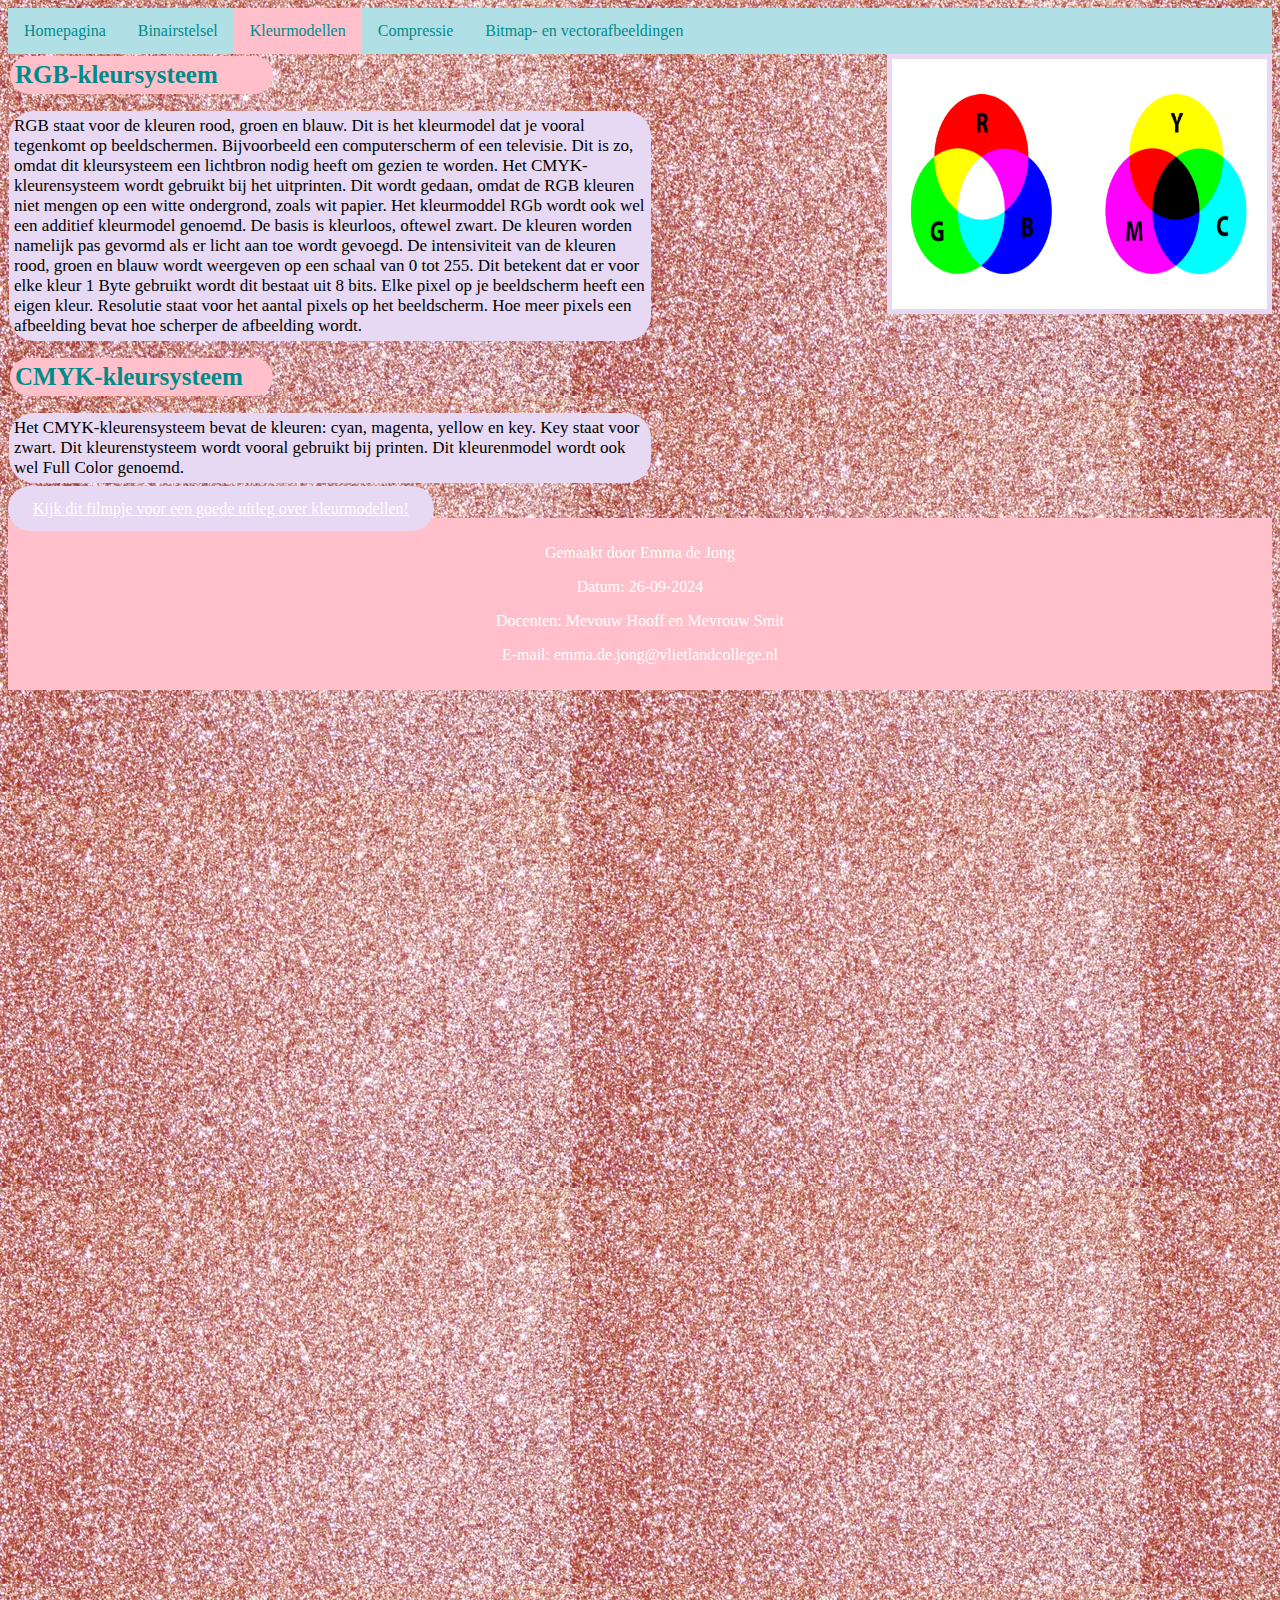
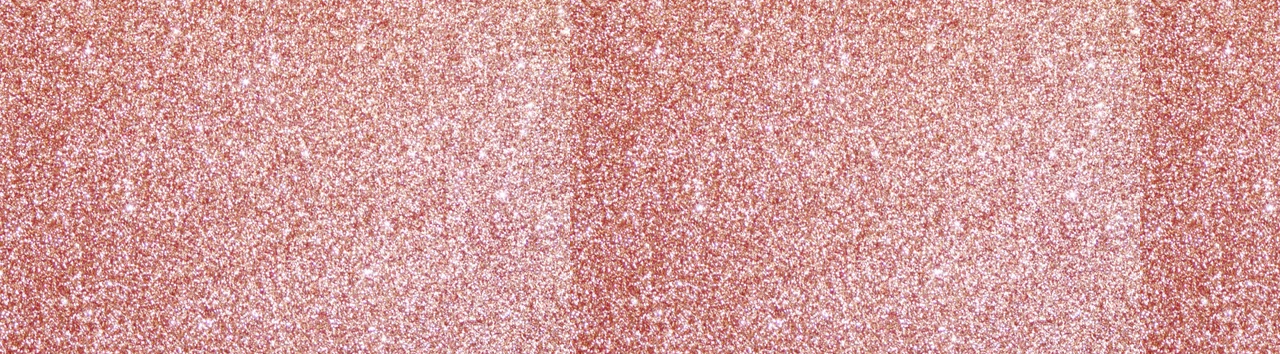
<file: html/kleurmodellen.html>
<!DOCTYPE html> <!--Dit is de homepagina van mijn website-->
<html>
<head>
    <title>Emma's pagina</title> <!--Dit is de titel van mijn website-->
    <link rel="stylesheet" href="../opmaak.css"> <!--Dit is de link naar mijn css-->
</head>
<body> <!--Dit is de body van mijn website-->

    <ul> <!--Dit zijn de links naar mijn verschillende pagina's-->
      <li><a href="../index.html">Homepagina</a> </li>
      <li><a href="binairstelsel.html">Binairstelsel</a> </li>
      <li><a class="active" href="kleurmodellen.html">Kleurmodellen</a> </li>
      <li><a href="compressie.html">Compressie</a> </li>
      <li><a href="Bitmap- en vectorafbeeldingen.html">Bitmap- en vectorafbeeldingen</a> </li>
  </ul>


  <img class="Kleurtjes" src="../Plaatjes/Kleurmodellen.png" alt="afbeelding niet beschikbaar" width="375" height="250"> <!--Dit is het plaatje met de kleurmodellen-->

  <h1 class="Kopjes">RGB-kleursysteem</h1>
  <p class="Kleurmodellen"> <!--Dit is de tekst met uitleg over kleurmodellen-->
  RGB staat voor de kleuren rood, groen en blauw. Dit is het kleurmodel dat je vooral tegenkomt op
  beeldschermen. Bijvoorbeeld een computerscherm of een televisie. Dit is zo, omdat dit kleursysteem
  een lichtbron nodig heeft om gezien te worden. Het CMYK-kleurensysteem wordt gebruikt bij het 
  uitprinten. Dit wordt gedaan, omdat de RGB kleuren niet mengen op een witte ondergrond, zoals 
  wit papier. 
  Het kleurmoddel RGb wordt ook wel een additief kleurmodel genoemd. De basis is kleurloos, oftewel zwart.
  De kleuren worden namelijk pas gevormd als er licht aan toe wordt gevoegd.  
  De intensiviteit van de kleuren rood, groen en blauw wordt weergeven op een schaal van 0 tot 255. 
  Dit betekent dat er voor elke kleur 1 Byte gebruikt wordt dit bestaat uit 8 bits. Elke pixel op 
  je beeldscherm heeft een eigen kleur. Resolutie staat voor het aantal pixels op het beeldscherm. 
  Hoe meer pixels een afbeelding bevat hoe scherper de afbeelding wordt. 
  </p>

  <h1 class="Kopjes">CMYK-kleursysteem</h1>
  
  <p class="kleurmodellen2">
    Het CMYK-kleurensysteem bevat de kleuren: cyan, magenta, yellow en key. Key staat voor zwart.
    Dit kleurenstysteem wordt vooral gebruikt bij printen. Dit kleurenmodel wordt ook wel Full Color 
    genoemd. 
  </p>

  <a class="Link" 
  href="../opmaak.css https://www.youtube.com/watch?v=cKaRxd6tdHY" target="_blank" > Kijk dit filmpje voor een goede uitleg
    over kleurmodellen!
  </a> <!--Dit is een link met meer uitleg over kleurmodellen-->

  <div class="clearfix"></div>
  
  <div class="footer"> <!--Dit is de footer van mijn website-->
    <p>Gemaakt door Emma de Jong</p>
    <p>Datum: 26-09-2024</p>
    <p>Docenten: Mevouw Hooff en Mevrouw Smit</p>
    <p>E-mail: emma.de.jong@vlietlandcollege.nl</p>
  </div>
 

</body>   
</html>
</file>
<file: opmaak.css>
body { /*Dit is de basis achtergrond van mijn website*/
    background-image: url("Plaatjes/Glitter.webp");
}

ul{ /*Opmaak menu*/
    list-style-type: none;
    margin: 0;
    padding: 0;
    overflow: hidden;
    background-color: powderblue;
}

li { /*Positie menu*/
    float: left;
}

img {
    float:right;
}

.active { /*Kleur menu*/
    background-color: pink;
}


li a{ /*Letters kleur van menu*/
    display: block;
    color: darkcyan;
    text-align: center;
    padding: 14px 16px;
    text-decoration: none;
    font-family: cursive;
}

.Kopjes{ /*Opmaakt Kopjes*/
    font-size:25px;
    font-family: cursive;
    color: darkcyan;
    margin-bottom:2px;
    background-color: pink;
    display: block;
    margin: 2px;
    padding: 5px;
    width: 20%;
    border-radius: 25px;
}

.Kleurmodellen{ /*Opmaakt tekst kleurmodellen*/
    display: block;
    background-color: rgb(231, 217, 243);
    margin-left:1px;
    margin-right:50px;
    padding: 5px;
    width: 50%;
    font-size: 17px;
    font-family: cursive;
    border-radius: 25px;
}

.kleurmodellen2 { /*Opmaak tekst kleurmodellen*/
    display: block;
    background-color:  rgb(231, 217, 243);
    margin-left: 1px;
    margin-right: 50px;
    padding: 5px;
    width: 50%;
    font-size: 17px;
    font-family: cursive;
    border-radius: 25px;
}

.Kleurtjes { /*Afbeelding kleurmodellen opmaak*/
    border-color: rgb(231, 217, 243);
    border-style: solid;
    border-width: 5px;
}

.Spelletje{ /*Opmaak spelletje binairstelsel*/
    display: block;
    margin-left: auto;
    margin-right: auto;
}

.Binairstelsel1{ /*Opmaak binairstelsel*/
    display: block;
    background-color:  rgb(231, 217, 243);
    margin-left:1px;
    margin-right:50px;
    padding: 5px;
    width: 50%;
    font-size: 17px;
    font-family: cursive;
    border-radius: 25px;
}

.Binairstelsel2{ /*Opmaakt Binairstelsel tekst*/   
    display: block;
    background-color:  rgb(231, 217, 243);
    margin-left:1px;
    margin-right:50px;
    padding: 5px;
    width: 50%;
    font-size: 17px;
    font-family: cursive;
    border-radius: 25px;
}

.Binairstelsel3{ /*Opmaakt Binairstelsel tekst*/
    display: block;
    background-color:  rgb(231, 217, 243);
    margin-left: 1px;
    margin-right:50px;
    padding: 5px;
    width: 50%;
    font-size: 17px;
    font-family: cursive;
    border-radius: 25px;
}

.Binairstelsel4{ /*Opmaakt Binairstelsel tekst*/
    display: block;
    background-color:  rgb(231, 217, 243);
    margin-left: 1px;
    margin-right:50px;
    padding: 5px;
    width: 50%;
    font-size: 17px;
    font-family: cursive;
    border-radius: 25px;
}

.Binairstelsel5{ /*Opmaakt Binairstelsel tekst*/   
    display: block;
    background-color: rgb(231, 217, 243);
    margin-left:1px;
    margin-right:50px;
    padding: 5px;
    width: 50%;
    font-size: 17px;
    font-family: cursive;
    border-radius: 25px;
}

.Afbeeldingbinairstelsel { /*Afbeelding binairstelsel opmaak*/
    margin-right: 20px;
    border-color:  rgb(231, 217, 243);
    border-style: solid;
    border-width: 5px;
}


.Paardje{ /*Afbeelding Home opmaak*/
    border-color:  rgb(231, 217, 243);
    border-style: solid;
    border-width: 5px;
    float: right;
    margin-top: 10px;
    margin-right: 10px;
}

.Home{ /*Opmaakt tekst home pagina*/
    display: block; 
    background-color:  rgb(231, 217, 243);
    margin-left:1px;
    margin-right:50px;
    padding: 5px;
    width: 50%;
    font-size: 17px;
    font-family: cursive;
    border-radius: 25px;
}

.Bitmapjes{ /*Opmaakt tekst Bitmap en Vector afbeeldingen*/
    display: block; 
    background-color: rgb(231, 217, 243);
    margin-left:1px;
    margin-right:50px;
    padding: 5px;
    width: 50%;
    font-size: 17px;
    font-family: cursive;
    border-radius: 25px;
}

.Bitmapjes2{ /*Opmaakt tekst Bitmap en Vector afbeeldingen*/
    display: block; 
    background-color: rgb(231, 217, 243);
    margin-left:1px;
    margin-right:50px;
    padding: 5px;
    width: 50%;
    font-size: 17px;
    font-family: cursive;
    border-radius: 25px;
}

.Bitmapjes3{ /*Opmaakt Binairstelsel tekst*/
    display: block; 
    background-color: rgb(231, 217, 243);
    margin-left:1px;
    margin-right:50px;
    padding: 5px;
    width: 50%;
    font-size: 17px;
    font-family: cursive;
    border-radius: 25px;
}

.Vectorafbeelding{ /*Opmaak afbeelding vectorafbeeldingen*/
    border-color: rgb(231, 217, 243);
    border-style: solid;
    border-width: 5px;
    width: 240px;
    height: 330px;
    margin-right: 50px;
}

.Compressie{ /*Opmaakt tekst compressie*/
    display: block; 
    background-color:  rgb(231, 217, 243);
    margin-left:1px;
    margin-right:50px;
    padding: 5px;
    width: 50%;
    font-size: 17px;
    font-family: cursive;
    border-radius: 25px;
}

.Compressie2{ /*Opmaak tekst compressie*/
    display: block; 
    background-color:  rgb(231, 217, 243);
    margin-left:1px;
    margin-right:50px;
    padding: 5px;
    width: 50%;
    font-size: 17px;
    font-family: cursive;
    border-radius: 25px;
}

.Compressie3{ /*Opmaak tekst compressie*/
    display: block; 
    background-color:  rgb(231, 217, 243);
    margin-left:1px;
    margin-right:50px;
    padding: 5px;
    width: 50%;
    font-size: 17px;
    font-family: cursive;
    border-radius: 25px;
}

.Compressie4 { /*Opmaak tekst compressie*/
    display: block; 
    background-color:  rgb(231, 217, 243);
    margin-left:1px;
    margin-right:50px;
    padding: 5px;
    width: 50%;
    font-size: 17px;
    font-family: cursive;
    border-radius: 25px;
}

.Plaatjecompressie{ /*Opmaak afbeelding compressie*/
    border-color:  rgb(231, 217, 243);
    border-style: solid;
    border-width: 5px;
    float: right;
    margin-top: 10px;
    margin-right: 10px;
}

.footer{ /*Ondertitel van website*/
    background-color: pink;
    color: white;
    text-align: center;
    margin-bottom: 100%;
    padding:10px;

 }

 .clearfix{ /*Positie van footer*/
    content: "";
    display:table;
    clear:both;
 }

.Link{ /*Opmaak van de link bij kleurmodellen*/
  background-color: rgb(231, 217, 243);
  color:white;
  padding: 14px 25px;
  border-radius: 35px;
}
</file>
